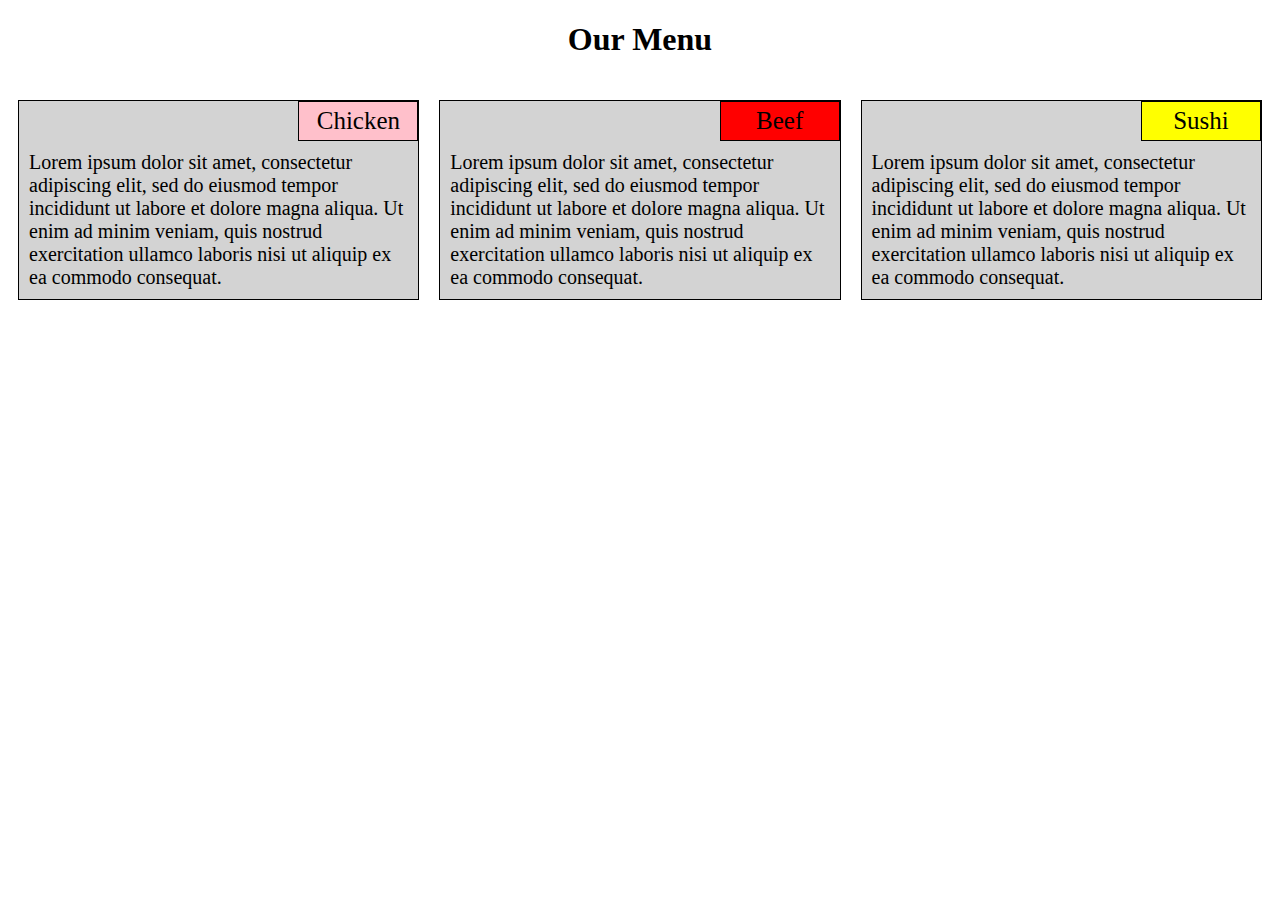
<file: site/index.html>
<!DOCTYPE html>
<html>
<head>
  <meta charset="utf-8">

  <meta name="viewport" content="width=device-width, initial-scale=1">

  <link rel="stylesheet"  href="css/style.css">
  <title>Module2-Solution</title>
</head>
<body>
  <h1>Our Menu</h1>
  <div class="row">
  <div class="container col-lg-4 col-md-6 col-sm-12">
    <section>
    <div id="chicken">
      Chicken
    </div>
    <p>
      Lorem ipsum dolor sit amet, consectetur adipiscing elit, sed do eiusmod tempor incididunt ut labore et dolore magna aliqua. Ut enim ad minim veniam, quis nostrud exercitation ullamco laboris nisi ut aliquip ex ea commodo consequat. 
    </p>
    </section>
  </div>
  <div class="container col-lg-4 col-md-6 col-sm-12">
    <section>
    <div id="beef">
      Beef
    </div>
    <p>
      Lorem ipsum dolor sit amet, consectetur adipiscing elit, sed do eiusmod tempor incididunt ut labore et dolore magna aliqua. Ut enim ad minim veniam, quis nostrud exercitation ullamco laboris nisi ut aliquip ex ea commodo consequat. 
    </p>
    </section>
  </div>
  <div class="container col-lg-4 col-md-12 col-sm-12">
    <section>
    <div id="sushi">
      Sushi
    </div>
    <p>
      Lorem ipsum dolor sit amet, consectetur adipiscing elit, sed do eiusmod tempor incididunt ut labore et dolore magna aliqua. Ut enim ad minim veniam, quis nostrud exercitation ullamco laboris nisi ut aliquip ex ea commodo consequat. 
    </p>
    </section>
  </div>
  </div>
</body>
</html>
</file>
<file: site/css/style.css>
* {
	box-sizing: border-box;
}

h1 {
	
	text-align: center;
}
p {
	padding: 10px;
	margin: 0;
}

.container {
	border: none;
	margin-left: auto;
	margin-right: auto;
	margin-top: 10px;
	margin-bottom: 10px;
	padding: 10px;
}

section {
	border:	1px solid black;
	background-color: lightgrey;
	width: 100%;
	height: 200px;
	color: black;
	position: relative;
	overflow: auto;
	font-size: 20px;
}

#chicken {
	border: 1px solid black;
	text-align: center;
	width: 30%;
	margin-left: 70%;
	font-size: 125%;
	margin-bottom: 0;
	margin-top: 0;
	padding: 5px;
	background-color: pink;
}

#beef {
	border: 1px solid black;
	text-align: center;
	width: 30%;
	margin-left: 70%;
	font-size: 125%;
	margin-bottom: 0;
	margin-top: 0;
	padding: 5px;
	background-color: red;
}

#sushi {
	border: 1px solid black;
	text-align: center;
	width: 30%;
	margin-left: 70%;
	font-size: 125%;
	margin-bottom: 0;
	margin-top: 0;
	background-color: yellow;
	padding: 5px;
}

.row {
	width: 100%;
}

/* Desktop view */

@media (min-width: 992px) {
  .col-lg-1, .col-lg-2, .col-lg-3, .col-lg-4, .col-lg-5, .col-lg-6, .col-lg-7, .col-lg-8, .col-lg-9, .col-lg-10, .col-lg-11, .col-lg-12 {
    float: left;
  }

  .col-lg-1 {
    width: 8.33%;
  }
  .col-lg-2 {
    width: 16.66%;
  }
  .col-lg-3 {
    width: 25%;
  }
  .col-lg-4 {
    width: 33.33%;
  }
  .col-lg-5 {
    width: 41.66%;
  }
  .col-lg-6 {
    width: 50%;
  }
  .col-lg-7 {
    width: 58.33%;
  }
  .col-lg-8 {
    width: 66.66%;
  }
  .col-lg-9 {
    width: 74.99%;
  }
  .col-lg-10 {
    width: 83.33%;
  }
  .col-lg-11 {
    width: 91.66%;
  }
  .col-lg-12 {
    width: 100%;
  }

}

/* Tablet view */

@media (min-width: 768px) and (max-width: 991px) {
  .col-md-1, .col-md-2, .col-md-3, .col-md-4, .col-md-5, .col-md-6, .col-md-7, .col-md-8, .col-md-9, .col-md-10, .col-md-11, .col-md-12 {
    float: left;
  }

  .col-md-1 {
    width: 8.33%;
  }
  .col-md-2 {
    width: 16.66%;
  }
  .col-md-3 {
    width: 25%;
  }
  .col-md-4 {
    width: 33.33%;
  }
  .col-md-5 {
    width: 41.66%;
  }
  .col-md-6 {
    width: 50%;
  }
  .col-md-7 {
    width: 58.33%;
  }
  .col-md-8 {
    width: 66.66%;
  }
  .col-md-9 {
    width: 74.99%;
  }
  .col-md-10 {
    width: 83.33%;
  }
  .col-md-11 {
    width: 91.66%;
  }
  .col-md-12 {
    width: 100%;
  }
}

/* Mobile view */

@media (max-width: 768px) {
  .col-sm-1, .col-sm-2, .col-sm-3, .col-sm-4, .col-sm-5, .col-sm-6, .col-sm-7, .col-sm-8, .col-sm-9, .col-sm-10, .col-sm-11, .col-sm-12 {
 	float: left;
  }

  .col-sm-1 {
    width: 8.33%;
  }
  .col-sm-2 {
    width: 16.66%;
  }
  .col-sm-3 {
    width: 25%;
  }
  .col-sm-4 {
    width: 33.33%;
  }
  .col-sm-5 {
    width: 41.66%;
  }
  .col-sm-6 {
    width: 50%;
  }
  .col-sm-7 {
    width: 58.33%;
  }
  .col-sm-8 {
    width: 66.66%;
  }
  .col-sm-9 {
    width: 74.99%;
  }
  .col-sm-10 {
    width: 83.33%;
  }
  .col-sm-11 {
    width: 91.66%;
  }
  .col-sm-12 {
    width: 100%;
  }
}
</file>
